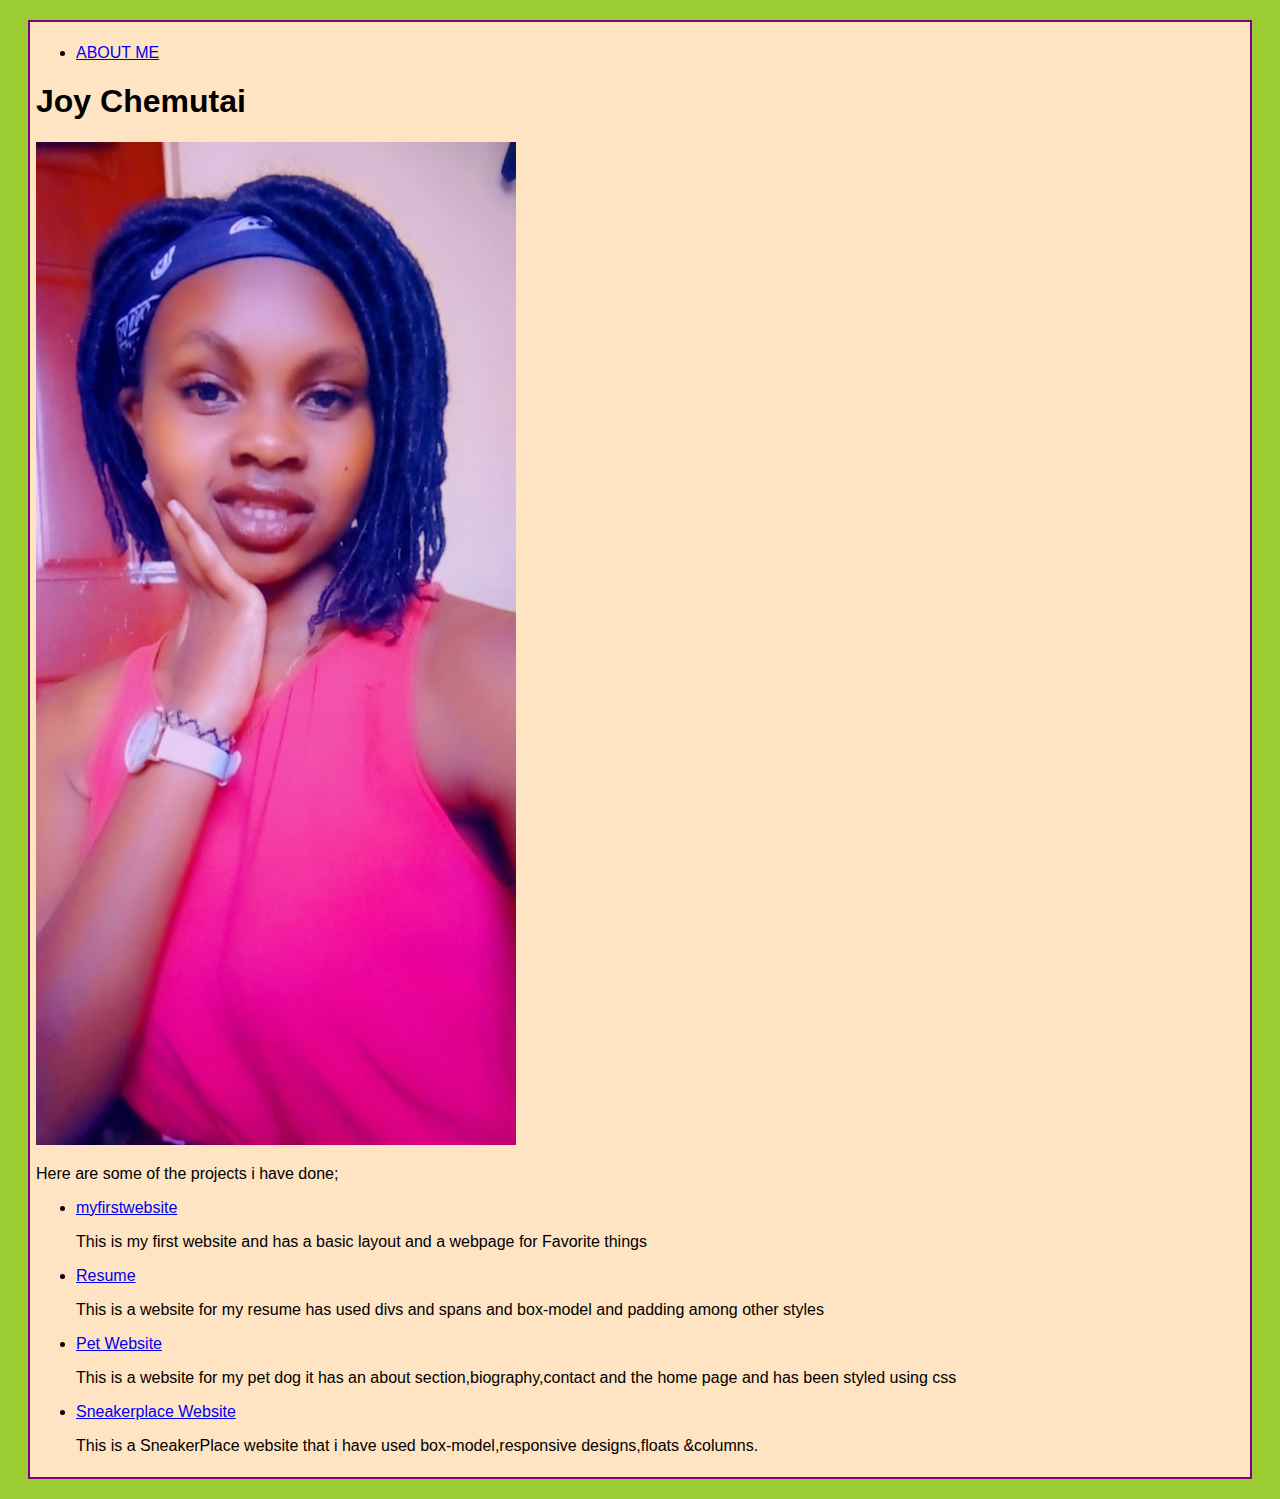
<file: index.html>
<!DOCTYPE html>
<html>
    <head>
        <title>About Me!</title>
    </head>
    <link href="Css/styles.css" rel="stylesheet" type="text/css">
    <body>
       <div class="container">
       <div class="body">
        <div class="collapse navbar-collapse" id="navbarMenu">
            <ul class="navbar-nav ml-auto ull ">
                <li class="nav-item active">
                    <a href="about.html" class="nav-link">ABOUT ME</a>
                </li>
            </ul>
        </div>
        <h1>Joy Chemutai</h1>
       <img src="images/Joy.jpg" alt="A picture of me">
        <p>Here are some of the projects i have done;</p>
        <ul>
            <li>
                <a href="https://github.com/joymush/My-First-Websiteprep">myfirstwebsite</a>
                <p>This is my first website and has a basic layout and a webpage for Favorite things</p>
            </li>
            <li>
                <a href="https://github.com/joymush/my-resume">Resume</a>
                <p>This is a website for my resume has used divs and spans and box-model and padding among other styles</p>
            </li>
            <li>
                <a href="https://github.com/joymush/Pet-Website">Pet Website</a>
                <p>This is a website for my pet dog it has an about section,biography,contact and the home page and has been styled using css</p>
            </li>
            <li>
                <a href="https://github.com/joymush/Sneakerplace">Sneakerplace Website</a>
                <p>This is a SneakerPlace website that i have used box-model,responsive designs,floats &columns.</p>
            </li>
        </ul>
       </div>
       </div>
    </body>
</html>
</file>
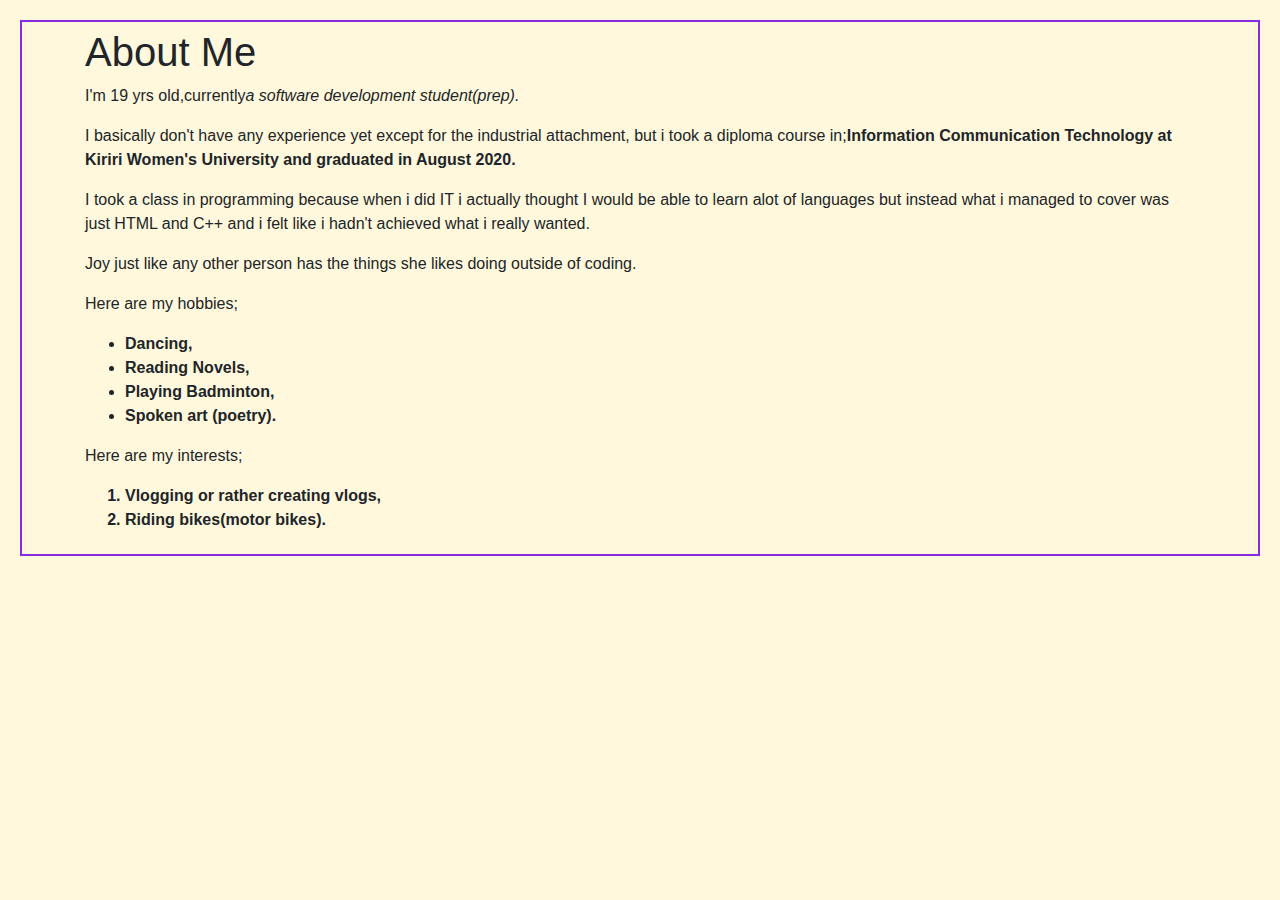
<file: about.html>
<!DOCTYPE html>
<html>
    <head> 
        <link rel="stylesheet" href="https://stackpath.bootstrapcdn.com/bootstrap/4.3.1/css/bootstrap.min.css" integrity="sha384-ggOyR0iXCbMQv3Xipma34MD+dH/1fQ784/j6cY/iJTQUOhcWr7x9JvoRxT2MZw1T" crossorigin="anonymous">
        <title>About Me!</title>
    </head>
    <link href="Css/styles.css" rel="stylesheet" type="text/css">
    <body class="box-model">
        <div class="container">
        <div class="collapse navbar navbar-collapse" id="navbarMenu">
            <ul class="navbar-nav ml-auto  ull ">
                <li class="nav-item active">
                    <a href="index.html" class="nav-link">HOME</a>
                </li>
            </ul>
        </div>
        <h1>About Me</h1>
        <p>I'm 19 yrs old,currently<em>a software development student(prep).</em></p>
        <p>I basically don't have any experience yet except for the industrial attachment, but i took a diploma course
            in;<strong>Information Communication Technology at Kiriri Women's University and graduated in August 
            2020. </strong>
        </p>
        <p>I took a class in programming because when i did IT i actually thought
            I would be able to learn alot of languages but instead what i managed to cover
            was just HTML and C++ and i felt like i hadn't achieved what i really wanted.
        </p>
        <p>Joy just like any other person has the things she likes doing outside of coding.</p>
        <p>Here are my hobbies;</p>
        <ul><b>
            <li>Dancing,</li>
            <li>Reading Novels,</li>
            <li>Playing Badminton,</li>
            <li>Spoken art (poetry).</li></b>
        </ul>
        <p>Here are my interests;</p>
        <ol><b>
            <li>Vlogging or rather creating vlogs,</li>
            <li>Riding bikes(motor bikes).</li></b>
        </ol>
        </div>
        </div>
    </body>
</html>
</file>
<file: Css/styles.css>
body {
    background-color:whitesmoke;
    font-family: 'Gill Sans', 'Gill Sans MT', Calibri, 'Trebuchet MS', sans-serif;
}
img {
    float: center;
}
.body {
    border: 2px solid purple;
    padding: 6px;
    margin: 20px;
    background-color: bisque;
}
.box-model {
    border: 2px solid blueviolet;
    padding: 6px;
    margin: 20px;
    background-color: cornsilk;
}
@media  screen and (min-width: 480px) and (max-width: 767px) {
    body {
        background-color: black;
        color: whitesmoke;
    }
}
@media screen and (min-width: 768px) {
    body {
        background-color: yellowgreen;
    .}
    .column {
        width: 220px;
        float: left;
        padding: 15px;
    } 
}
</file>
